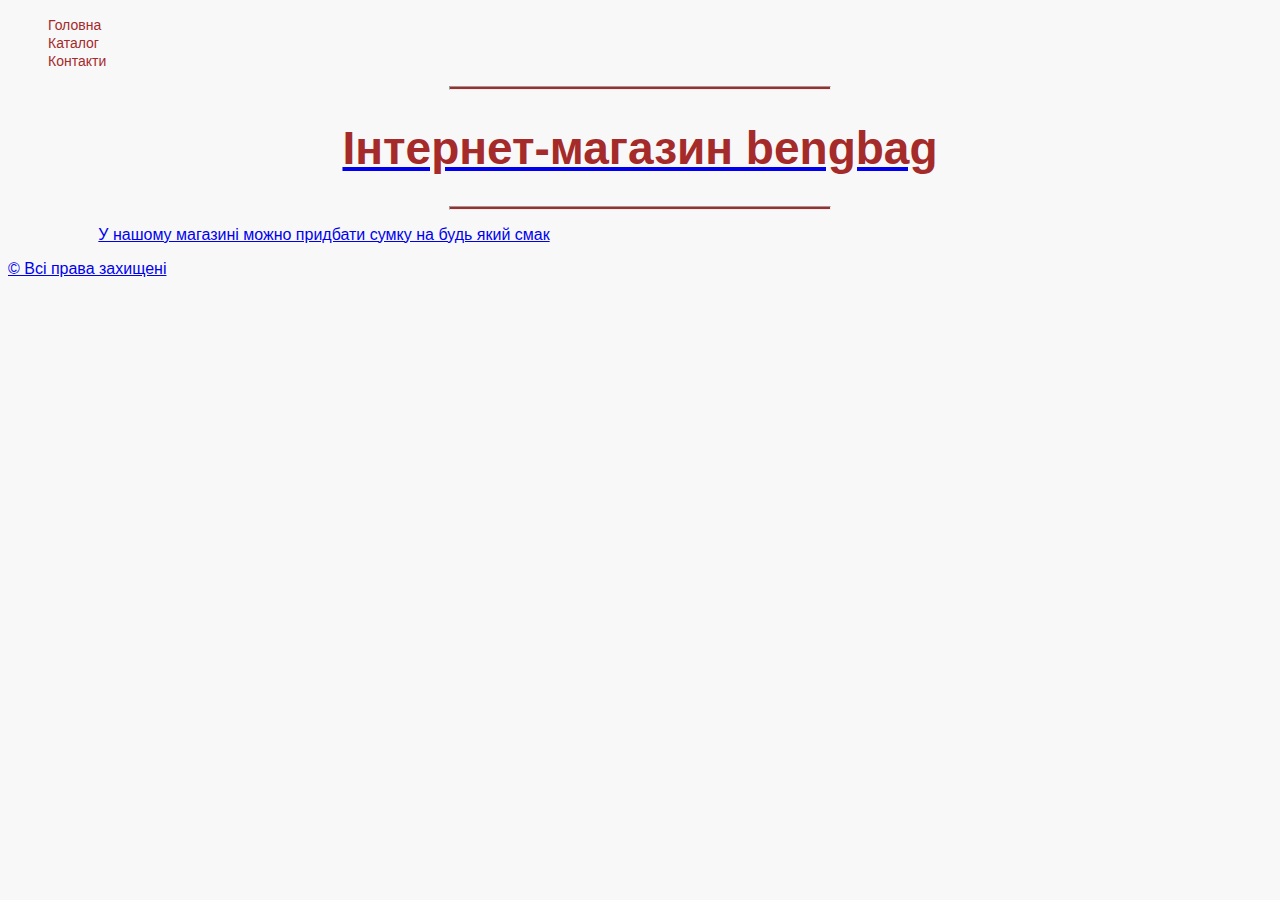
<file: index.html>
<!DOCTYPE html>
<html lang="en">
<head>
    <meta charset="UTF-8">
    <meta name="viewport" content="width=device-width, initial-scale=1.0">
    <title>Головна сторiнка</title>
    <link rel="stylesheet" href="style.css">
</head>
<body>
    <ul class="menu">
        <li><a href="index">Головна</a></li>
        <li><a href="catalog.html">Каталог</li>
        <li><a href="#">Контакти</li>
    </ul>
    <hr>
    <h1>Iнтернет-магазин bengbag</h1>
    <hr>
    <p class="about-site">У нашому магазинi можно придбати сумку на будь
        який смак</p>

    <p>&copy; Всi права захищенi</p>
</body>
</html>
</file>
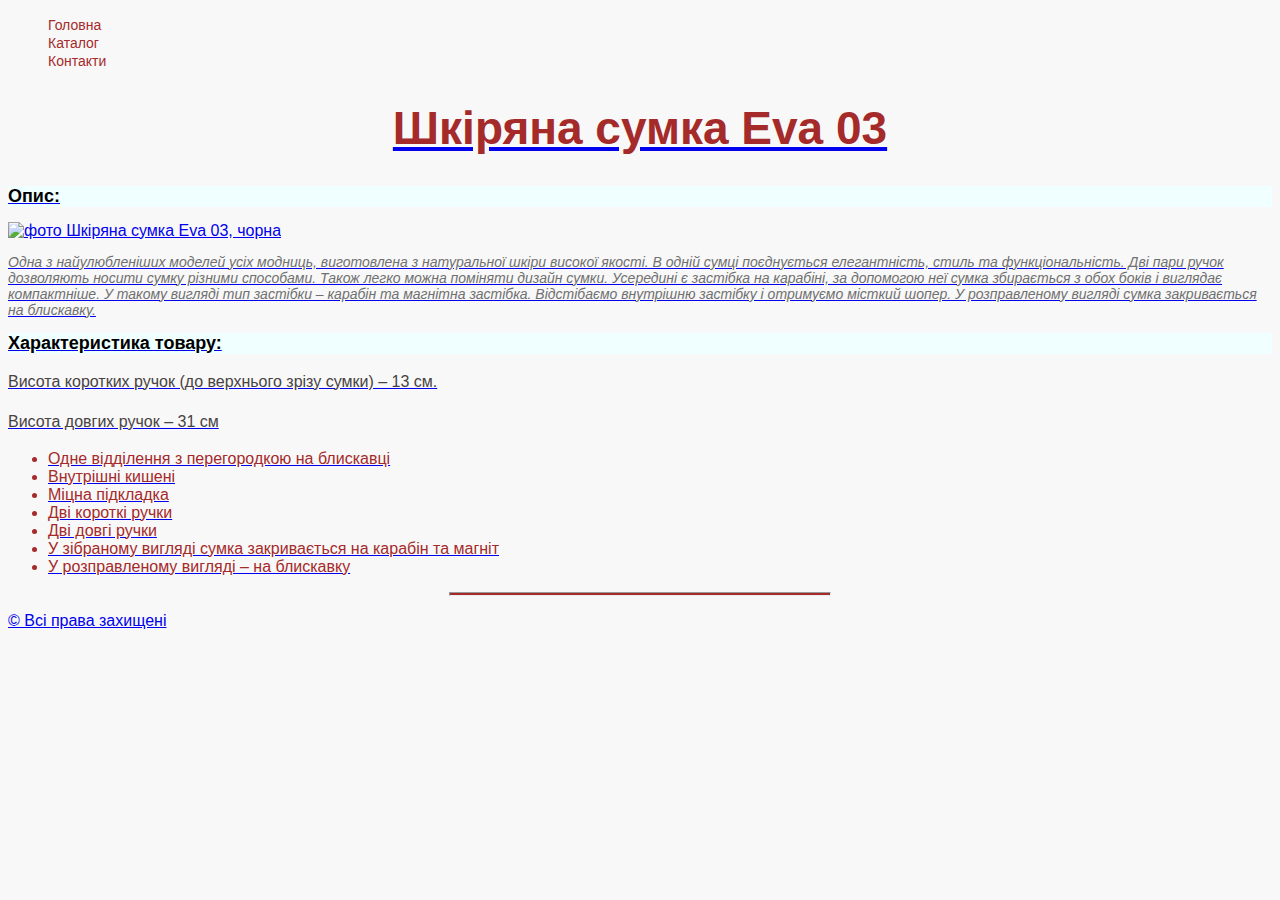
<file: bag1.html>
<!DOCTYPE html>
<html lang="en">
<head>
    <meta charset="UTF-8">
    <meta name="viewport" content="width=device-width, initial-scale=1.0">
    <title>Шкіряна сумка Eva 03</title>
    <link rel="stylesheet" href="style.css">
</head>
<body>
    <ul class="menu">
        <li><a href="index">Головна</a></li>
        <li><a href="catalog.html">Каталог</li>
        <li><a href="#">Контакти</li>
    </ul>
    <h1>Шкіряна сумка Eva 03</h1>
    <h2>Опис:</h2>
    <img scr="https://svit-sumok.com.ua/wa-data/public/shop/products/68/21/2168/images/15086/15086.970x0.jpg"
     alt="фото Шкіряна сумка Eva 03, чорна">
    <p class="short-info">Одна з найулюбленіших моделей усіх модниць, виготовлена ​​з натуральної шкіри високої якості. В одній сумці поєднується елегантність, стиль та функціональність. Дві пари ручок дозволяють носити сумку різними способами. Також легко можна поміняти дизайн сумки. Усередині є застібка на карабіні, за допомогою неї сумка збирається з обох боків і виглядає компактніше. У такому вигляді тип застібки – карабін та магнітна застібка. Відстібаємо внутрішню застібку і отримуємо місткий шопер. У розправленому вигляді сумка закривається на блискавку. </p>
    <h2>Характеристика товару:</h2>
    <p class="long-info">Висота коротких ручок (до верхнього зрізу сумки) – 13 см.</p>
    <p class="long-info">Висота довгих ручок – 31 см</p>
    <ul class="info-list">
        <li>Одне відділення з перегородкою на блискавці</li>
        <li>Внутрішні кишені</li>
        <li>Міцна підкладка</li>
        <li>Дві короткі ручки</li>
        <li>Дві довгі ручки</li>
        <li>У зібраному вигляді сумка закривається на карабін та магніт</li>
        <li>У розправленому вигляді – на блискавку</li>
    </ul>
    <hr>
    <p>&copy; Всi права захищенi</p>
</body>
</html>
</file>
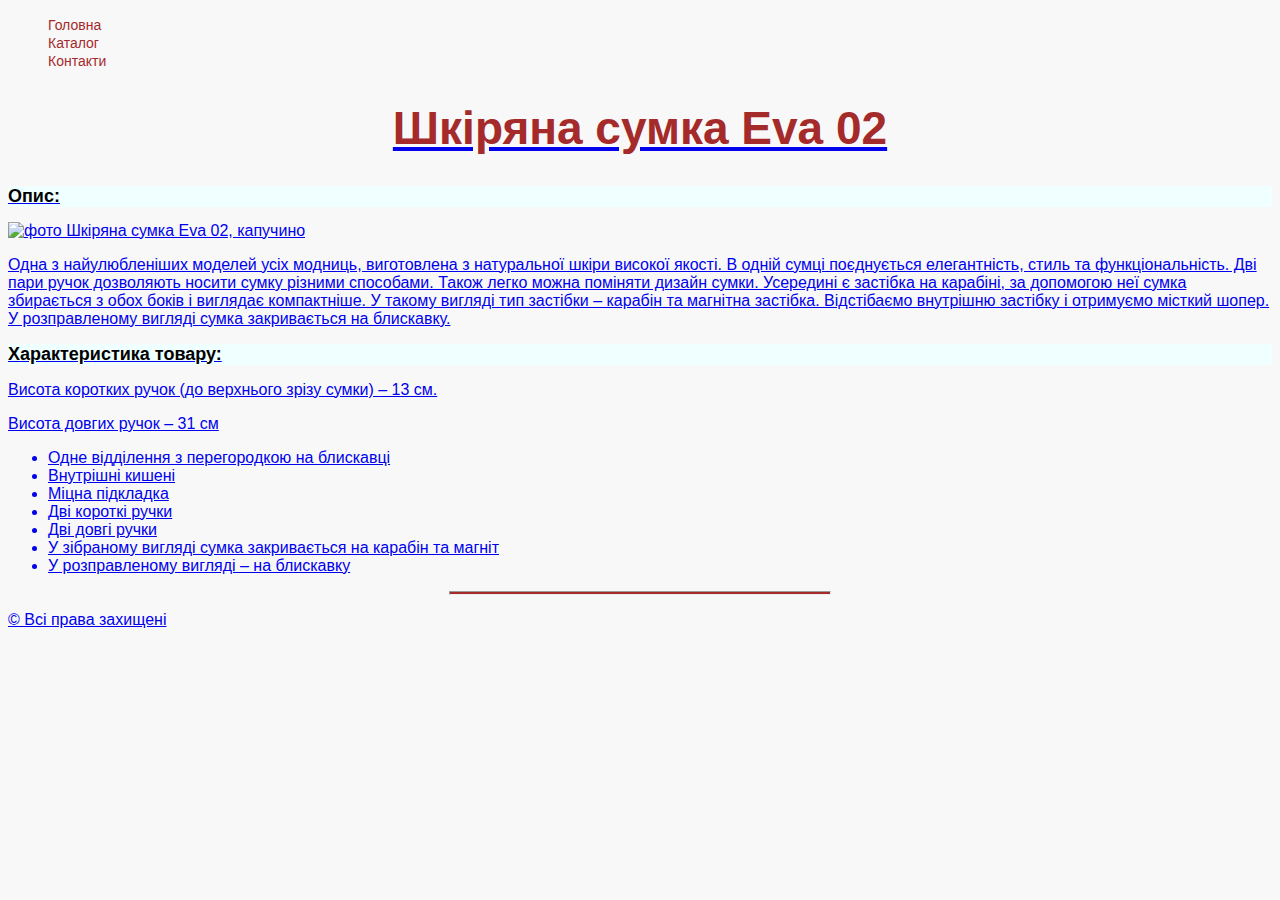
<file: bag2.html>
<!DOCTYPE html>
<html lang="en">
<head>
    <meta charset="UTF-8">
    <meta name="viewport" content="width=device-width, initial-scale=1.0">
    <title>Шкіряна сумка Eva 02</title>
    <link rel="stylesheet" href="style.css">
</head>
<body>
    <ul class="menu">
        <li><a href="index">Головна</a></li>
        <li><a href="catalog.html">Каталог</li>
        <li><a href="#">Контакти</li>
    </ul>
    <h1>Шкіряна сумка Eva 02</h1>
    <h2>Опис:</h2>
    <img scr="https://svit-sumok.com.ua/wa-data/public/shop/products/67/21/2167/images/15074/15074.970x0.jpg"
     alt="фото Шкіряна сумка Eva 02, капучино">
    <p>Одна з найулюбленіших моделей усіх модниць, виготовлена ​​з натуральної шкіри високої якості. В одній сумці поєднується елегантність, стиль та функціональність. Дві пари ручок дозволяють носити сумку різними способами. Також легко можна поміняти дизайн сумки. Усередині є застібка на карабіні, за допомогою неї сумка збирається з обох боків і виглядає компактніше. У такому вигляді тип застібки – карабін та магнітна застібка. Відстібаємо внутрішню застібку і отримуємо місткий шопер. У розправленому вигляді сумка закривається на блискавку. </p>
    <h2>Характеристика товару:</h2>
    <p>Висота коротких ручок (до верхнього зрізу сумки) – 13 см.</p>
    <p>Висота довгих ручок – 31 см</p>
    <ul>
        <li>Одне відділення з перегородкою на блискавці</li>
        <li>Внутрішні кишені</li>
        <li>Міцна підкладка</li>
        <li>Дві короткі ручки</li>
        <li>Дві довгі ручки</li>
        <li>У зібраному вигляді сумка закривається на карабін та магніт</li>
        <li>У розправленому вигляді – на блискавку</li>
    </ul>
    <hr>
    <p>&copy; Всi права захищенi</p>
</body>
</html>
</file>
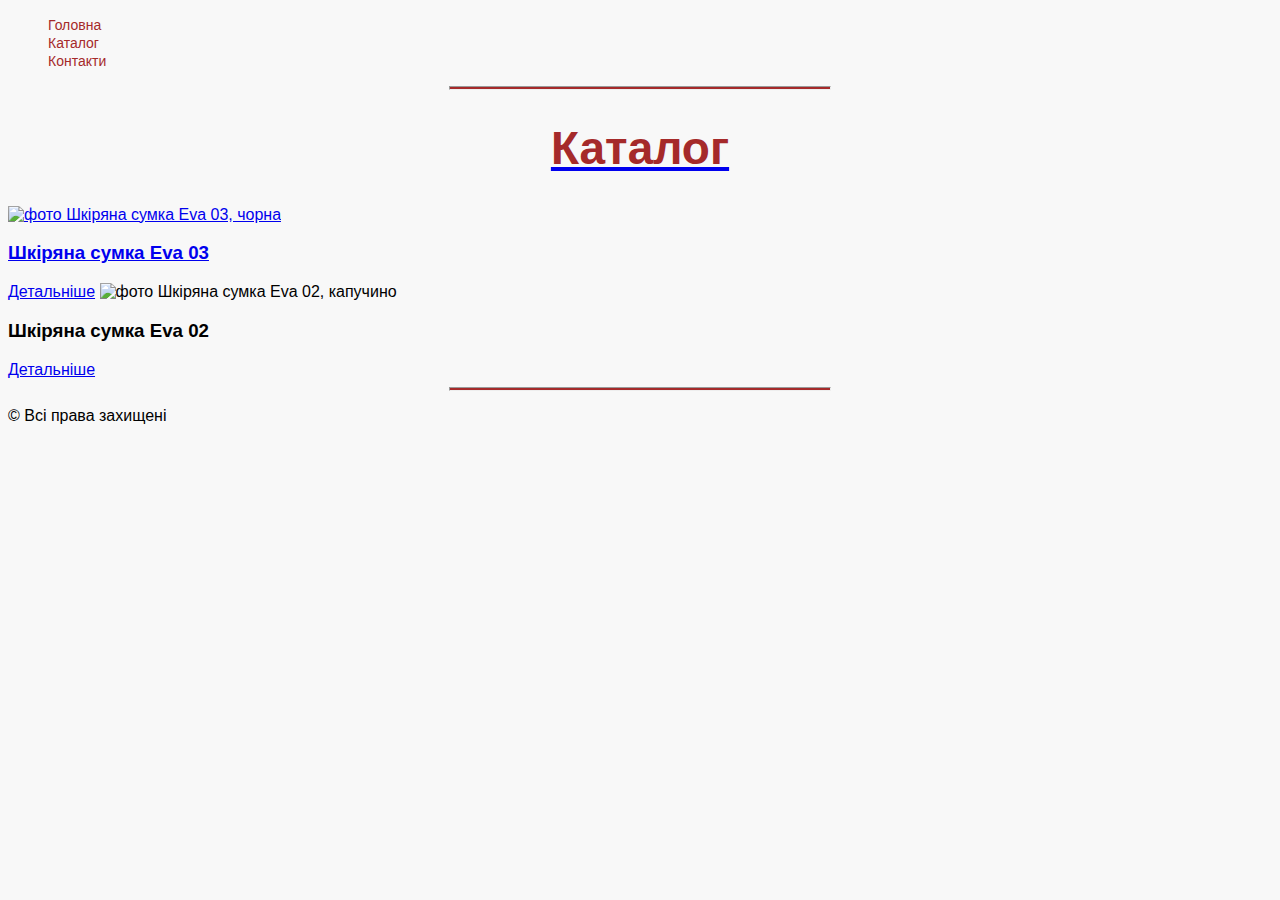
<file: catalog.html>
<!DOCTYPE html>
<html lang="en">
<head>
    <meta charset="UTF-8">
    <meta name="viewport" content="width=device-width, initial-scale=1.0">
    <title>Каталог магазина bengbag</title>
    <link rel="stylesheet" href="style.css">
</head>
<body>
    <ul class="menu">
        <li><a href="index">Головна</a></li>
        <li><a href="catalog.html">Каталог</li>
        <li><a href="#">Контакти</li>
    </ul>
    <hr>
    <h1>Каталог</h1>
    <img scr="https://svit-sumok.com.ua/wa-data/public/shop/products/68/21/2168/images/15086/15086.970x0.jpg"
     alt="фото Шкіряна сумка Eva 03, чорна">
    <h3>Шкіряна сумка Eva 03</h3>
    <a href="bag1.html">Детальнiше</a>

    <img scr="https://svit-sumok.com.ua/wa-data/public/shop/products/67/21/2167/images/15074/15074.970x0.jpg"
     alt="фото Шкіряна сумка Eva 02, капучино">
     <h3>Шкіряна сумка Eva 02</h3>
     <a href="bag2.html">Детальнiше</a>
     <hr>
     <p>&copy; Всi права захищенi</p>
</body>
</html>
</file>
<file: style.css>
body {
    background-color: #f8f8f8;
    font-family: Arial, Helvetica, sans-serif;
}

.menu {
    list-style-type: none;
}

.menu a {
    color: brown;
    font-size: 14px;
    text-decoration: none;
}

.menu a:hover{
    font-weight: bold;
}

h1 {
    color: brown;
    text-align: center;
    font-family: Arial, cursive;
    font-size: 46px;
}

hr{
    background-color: brown;
    width: 30%;
    height: 2px;
}

.about-site {
    text-align: center;
    width: 50%;
    margin: 40px autos;
}

h2 {
    color: black;
    font-size: 18px;
    font-family: 400;
    background-color: azure;
}

.short-info{
    color: #707070;
    font-size: 14px;
    font-style: italic;
    line-height: 16px; 
}

.long-info {
    color: #484343;
    font-size: 16px;
    font-weight: 400;
    line-height: 24px;
    text-align: left;
}

.info-list {
    color: brown;
    font-style: inherit;
}
</file>
